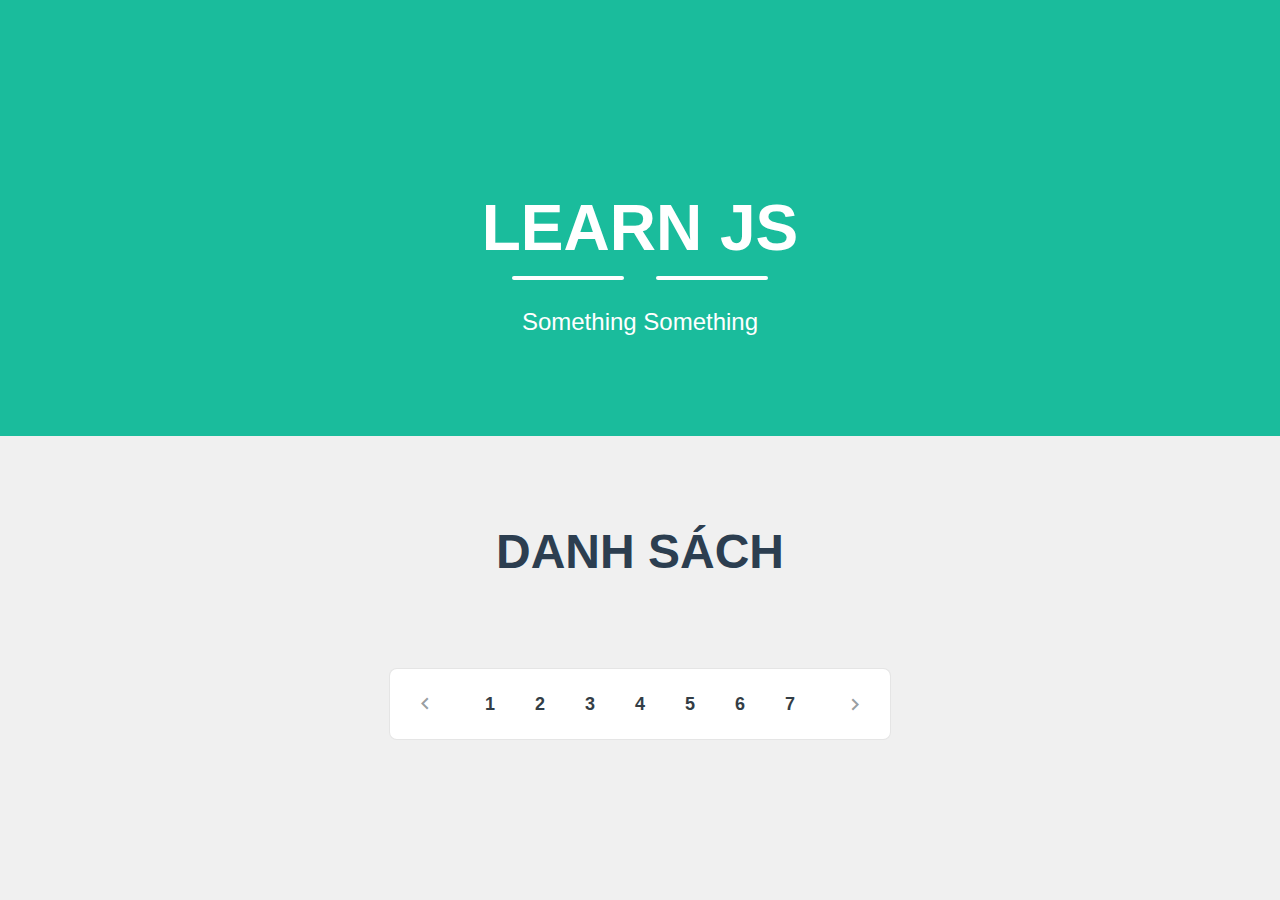
<file: index.html>
<!DOCTYPE html>
<html lang="en-US">
<head>
<meta charset="UTF-8">
<meta name="viewport" content="width=device-width, initial-scale=1">
<link rel="shortcut icon" href="https://upload.wikimedia.org/wikipedia/commons/thumb/7/73/Flat_tick_icon.svg/1200px-Flat_tick_icon.svg.png">
<link href="https://fonts.googleapis.com/icon?family=Material+Icons" rel="stylesheet" />
<link rel="stylesheet" href="01/css.css">
<title>Time right now is: </title>
</head>
<body id="page-top">
    
    <!-- Masthead-->
    <header class="masthead bg-primary text-white text-center">
        <div class="container d-flex align-items-center flex-column">
            <!-- Masthead Heading-->
            <h1 class="masthead-heading text-uppercase mb-0">Learn JS</h1>
            <!-- Icon Divider-->
            <div class="divider-custom divider-light">
                <div class="divider-custom-line"></div>
                <div class="divider-custom-icon"><i class="fas fa-star"></i></div>
                <div class="divider-custom-line"></div>
            </div>
            <!-- Masthead Subheading-->
            <p class="masthead-subheading font-weight-light mb-0">Something Something</p>
        </div>
    </header>

    <!-- Portfolio Section-->
    <section class="page-section portfolio" id="portfolio">
        <div class="container">
            <!-- Portfolio Section Heading-->
            <h2 class="page-section-heading text-center text-uppercase text-secondary mb-0">Danh sách</h2>
        </div>
    </section>

    <!-- Start Pagingation-->
    <div class="pagination">
        <div class="pagination-container">
            <div class="pagination-hover-overlay"></div>
            <a href="#0" class="pagination-prev">
                <span class="icon-pagination icon-pagination-prev">
                    <i class="icon material-icons">
                        keyboard_arrow_left
                    </i>
                </span>
            </a>

            <a href="/02/index.html" class="pagination-page-number">1</a>
            <a href="#0" class="pagination-page-number">2</a>
            <a href="#0" class="pagination-page-number">3</a>
            <a href="#0" class="pagination-page-number">4</a>
            <a href="#0" class="pagination-page-number">5</a>
            <a href="#0" class="pagination-page-number">6</a>
            <a href="/index.html" class="pagination-page-number">7</a>
            <a href="#0" class="pagination-next">
                <span class="icon-pagination icon-pagination-next">
                    <i class="icon material-icons">
                        keyboard_arrow_left
                    </i>
                </span>
            </a>
        </div>
    </div>
    <!-- End Pagination-->
    <script src="https://cdn.jsdelivr.net/npm/bootstrap@5.1.0/dist/js/bootstrap.bundle.min.js"></script>
</body>

<script type = "text/JavaScript" src="https://code.jquery.com/jquery-3.4.1.min.js"></script>
<script type = "text/JavaScript" src = "01/javascript.js"></script>
<!-- Bootstrap core JS-->
<script src="https://cdn.jsdelivr.net/npm/bootstrap@5.1.0/dist/js/bootstrap.bundle.min.js"></script>
</file>
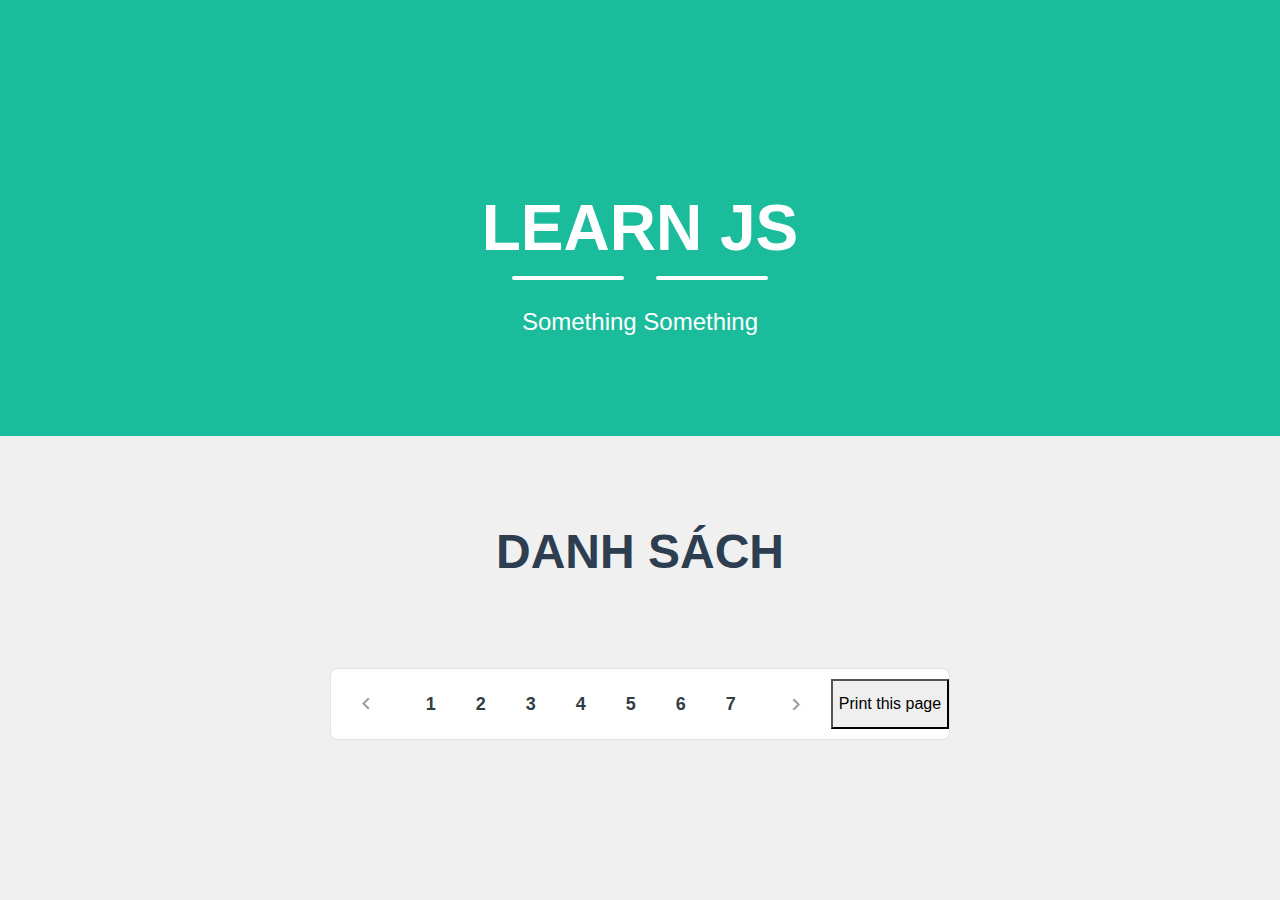
<file: 01/index.html>
<!DOCTYPE html>
<html lang="en-US">
<head>
<meta charset="UTF-8">
<meta name="viewport" content="width=device-width, initial-scale=1">

<link href="https://fonts.googleapis.com/icon?family=Material+Icons" rel="stylesheet" />
<link rel="stylesheet" href="css.css">
<title>Time right now is: </title>
</head>
<body id="page-top">
    
    <!-- Masthead-->
    <header class="masthead bg-primary text-white text-center">
        <div class="container d-flex align-items-center flex-column">
            <!-- Masthead Heading-->
            <h1 class="masthead-heading text-uppercase mb-0">Learn JS</h1>
            <!-- Icon Divider-->
            <div class="divider-custom divider-light">
                <div class="divider-custom-line"></div>
                <div class="divider-custom-icon"><i class="fas fa-star"></i></div>
                <div class="divider-custom-line"></div>
            </div>
            <!-- Masthead Subheading-->
            <p class="masthead-subheading font-weight-light mb-0">Something Something</p>
        </div>
    </header>

    <!-- Portfolio Section-->
    <section class="page-section portfolio" id="portfolio">
        <div class="container">
            <!-- Portfolio Section Heading-->
            <h2 class="page-section-heading text-center text-uppercase text-secondary mb-0">Danh sách</h2>
        </div>
    </section>

    <!-- Start Pagingation-->
    <div class="pagination">
        <div class="pagination-container">
            <div class="pagination-hover-overlay"></div>
            <a href="#0" class="pagination-prev">
                <span class="icon-pagination icon-pagination-prev">
                    <i class="icon material-icons">
                        keyboard_arrow_left
                    </i>
                </span>
            </a>

            <a href="/02/index.html" class="pagination-page-number">1</a>
            <a href="#0" class="pagination-page-number">2</a>
            <a href="#0" class="pagination-page-number">3</a>
            <a href="#0" class="pagination-page-number">4</a>
            <a href="#0" class="pagination-page-number">5</a>
            <a href="#0" class="pagination-page-number">6</a>
            <a href="/index.html" class="pagination-page-number">7</a>
            <a href="#0" class="pagination-next">
                <span class="icon-pagination icon-pagination-next">
                    <i class="icon material-icons">
                        keyboard_arrow_left
                    </i>
                </span>
            </a>
            <button onclick="window.print()">Print this page</button>
        </div>
    </div>
    <!-- End Pagination-->
    <script src="https://cdn.jsdelivr.net/npm/bootstrap@5.1.0/dist/js/bootstrap.bundle.min.js"></script>
</body>

<script type = "text/JavaScript" src="https://code.jquery.com/jquery-3.4.1.min.js"></script>
<script type = "text/JavaScript" src = "javascript.js"></script>
<!-- Bootstrap core JS-->
<script src="https://cdn.jsdelivr.net/npm/bootstrap@5.1.0/dist/js/bootstrap.bundle.min.js"></script>
</file>
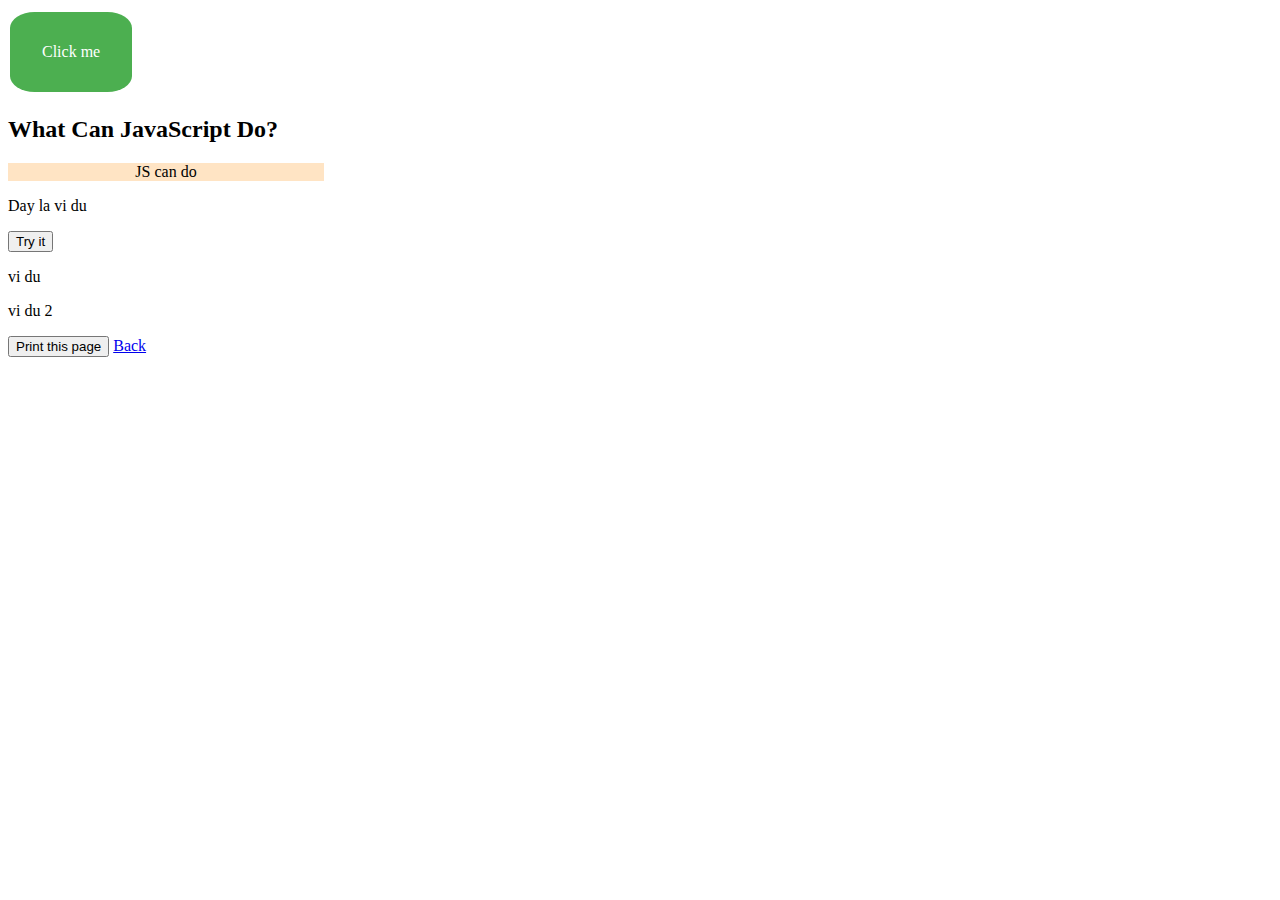
<file: 02/index.html>
<!DOCTYPE html>
<html lang="en-US">
<head>
<meta charset="UTF-8">
<meta name="viewport" content="width=device-width, initial-scale=1">
<link rel="shortcut icon" href="https://upload.wikimedia.org/wikipedia/commons/thumb/7/73/Flat_tick_icon.svg/1200px-Flat_tick_icon.svg.png">
<title>Time right now is: </title>



<style>

html {
  scroll-behavior: smooth;
}
.button {
  background-color: #4CAF50; /* Green */
  border: none;
  color: white;
  padding: 15px 32px;
  text-align: center;
  text-decoration: none;
  display: inline-block;
  font-size: 16px;
  margin: 4px 2px;
  cursor: pointer;
  -webkit-transition-duration: 0.4s; /* Safari */
  transition-duration: 0.4s;
  border-radius:20%;
}

.button2:hover {
  
  background-color: #3e8e41;
}
</style>
</head>
</body>
<div class="button button2" onclick="myFunction2()" id = "change">
    <p>Click me</p>
</div>
<h2>What Can JavaScript Do?</h2>

<p id="demo" style = "background-color: bisque; display: block; border-style: 1px; width: 25%; text-align: center;">JS can do</p>
<p>Day la vi du </p>

<button onclick="myFunction()">Try it</button>
<p id = "note">vi du</p>
<p id = "note">vi du 2</p>

<!--In trang-->
<button onclick="window.print()">Print this page</button>

<a href="#change" id = "back">Back</a>

</body>
<script src="https://ajax.googleapis.com/ajax/libs/jquery/3.3.1/jquery.min.js"></script>
<script type = "text/JavaScript" src = "scripts.js"></script>
<script src="https://ajax.googleapis.com/ajax/libs/jquery/3.5.1/jquery.min.js"></script>
</html>
</file>
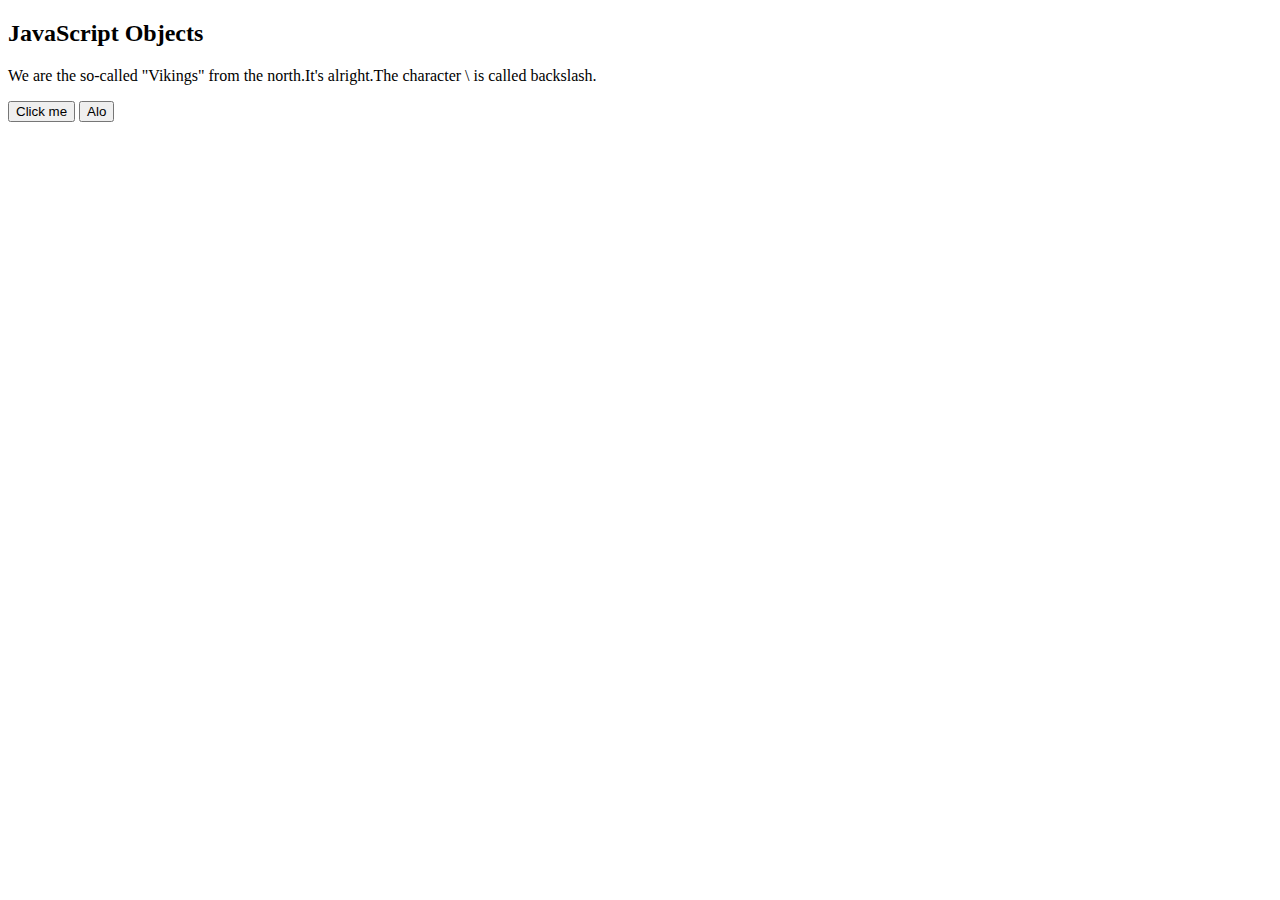
<file: 05/index.html>
<!DOCTYPE html>
<html>
<body id = "body">

<h2>JavaScript Objects</h2>

<p id="demo"></p>
<button onclick="" id = "Click">Click me</button>
<!--
    type of event
Event	     |   Description
onchange	 |   An HTML element has been changed
onclick	The  |   user clicks an HTML element
onmouseover	 |   The user moves the mouse over an HTML element
onmouseout	 |   The user moves the mouse away from an HTML element
onkeydown	 |   The user pushes a keyboard key
onload	     |   The browser has finished loading the page
onfocus	     |   The event occurs when an element gets focus
shiftKey	 |   Returns whether the "SHIFT" key was pressed when an event was triggered
drag	     |   The event occurs when an element is being dragged
keypress	 |   The event occurs when the user presses a key	
keyup	     |   The event occurs when the user releases a key
submit	     |   The event occurs when a form is submitted
-->
<button>Alo</button>


<script>
// Create an object:
const car = {
type:"Fiat", 
model:"500", 
color:"white",
fullName : function() {
    return this.type + " " + this.model;
	}
};

// Display some data from the object:
document.getElementById("demo").innerHTML = "The car type is " + car.fullName();

//onchange="displayChange()" onmouseover = "displayMouseOver" onmouseout = "displayMouseOut()" onkeydown = "displayOnKeyDown" onload ="displayOnLoad"

let div = document.createElement('div');
div.id = "contextMenu";
div.class = "classDiv";
div.innerHTML = div.className;
document.body.appendChild(div);

// document.getElementById("Click").addEventListener("click", function() {
//     console.log(1);
// });
document.getElementById("Click").addEventListener("auxclick", function(e) {
  if (e.button == 1) {
    alert("middle button clicked");
  }
  if (e.button == 0) {
    alert("left button clicked");
  }
  if (e.button == 2) {
    alert("right button clicked");
  }
});
/*
some type of addEventListener
click - keydown - keyup - keypress - mousedown - mouseup - dblclick - contextmenu - auxclick
( 0: left click / 1: middle click / 2: right click)
*/
let text = "We are the so-called \"Vikings\" from the north.It\'s alright.The character \\ is called backslash.";
/*
Other sequences 
\b	    Backspace
\f	    Form Feed
\n	    New Line
\r	    Carriage Return
\t	    Horizontal Tabulator
\v	    Vertical Tabulator
*/

/*
String Methods
slice(start, end)       cắt chuỗi từ vị trí đầu đến cuối, chấp nhận vị trí âm dương
substring(start, end)   cắt chuỗi từ vị trí đầu đến cuối, chấp nhận vị trí dương
substr(start, length)   cắt chuỗi từ vị trí đầu ( chấp nhận vị trí dương ) đến đủ length
*/
document.getElementById("demo").innerHTML = text; 

</script>

</body>
</html>
</file>
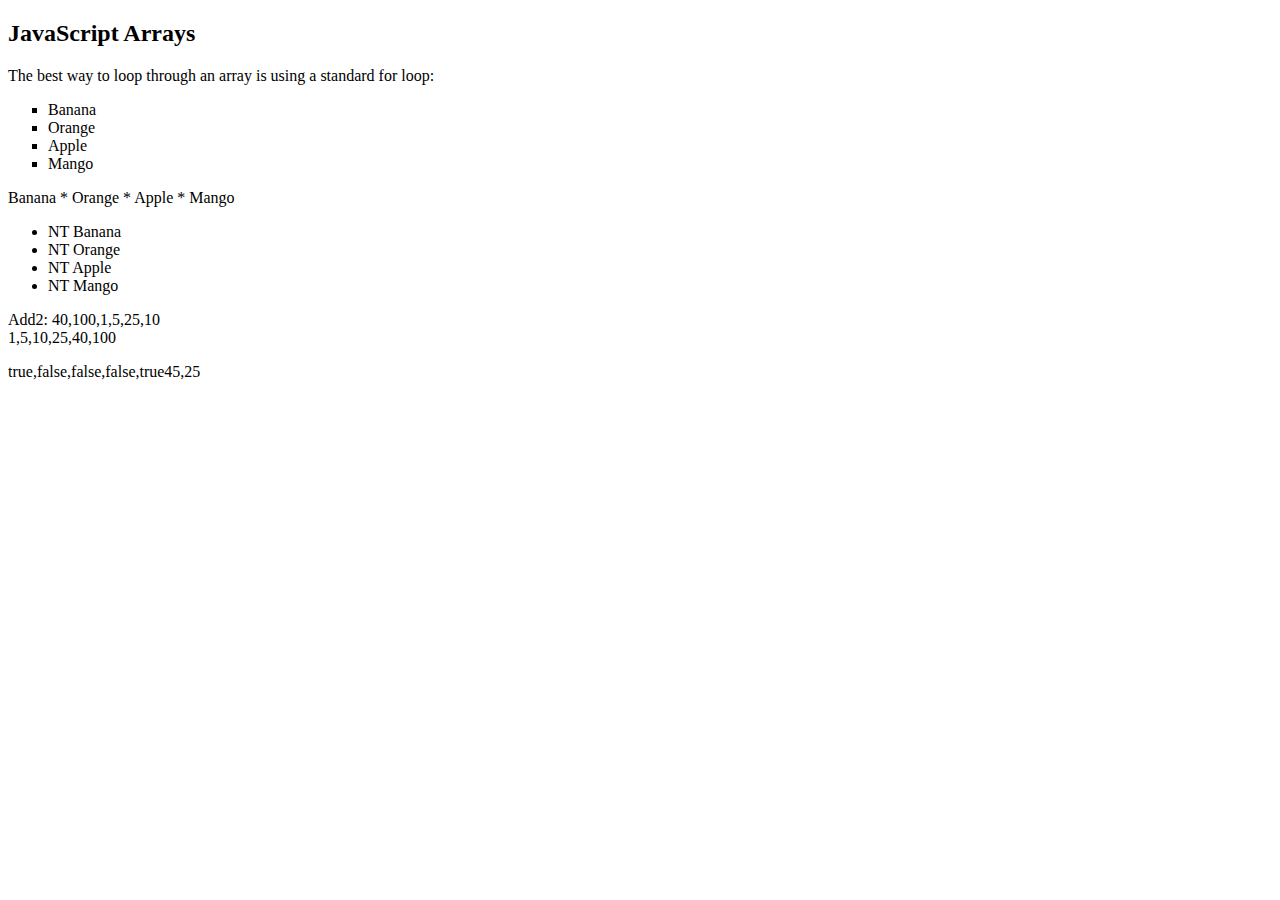
<file: 06/index.html>
<!DOCTYPE html>
<html>
<body>

<h2>JavaScript Arrays</h2>

<p>The best way to loop through an array is using a standard for loop:</p>

<p id="demo">Demo</p>
<p id="add1">Add</p>
<p id="add2">Add2</p>
<p id="add3">Add3</p>


<script>
const fruits = ["Banana", "Orange", "Apple", "Mango"];
let fLen = fruits.length;
//for loop
let text = "<ul>";
for (let i = 0; i < fLen; i++) {
  text += "<li style = 'list-style-type: square;'>" + fruits[i] + "</li>";
}
text += "</ul>";

//foreach 
let newtext = "<ul>";
fruits.forEach(element => {
    newtext += "<li> NT " + element + "</li>";
});
newtext +="</ul>";

document.getElementById("demo").innerHTML = text;
document.getElementById("add1").innerHTML = newtext;
document.getElementById("demo").innerHTML += fruits.join(" * ");


//Random
const points = [40, 100, 1, 5, 25, 10];
document.getElementById("add2").innerHTML += ": "+points+"</br >";
const points1 = [40, 100, 1, 5, 25, 10];
points1.sort(function(a, b){return a - b});
// Ham sap xep 
// Neu sort khong co function phia sau se coi la string de sap xep
document.getElementById("add2").innerHTML += points1+"</br >";

function myFunction() {
  for (let i = points.length -1; i > 0; i--) {
    let j = Math.floor(Math.random() * i)
    //Math.random return 0-1
    let k = points[i]
    points[i] = points[j]
    points[j] = k
  }
  console.log(points);
  document.getElementById("add2").innerHTML += points+"</br >";
}

//Map ghep gia tri myFunction voi day truoc do
const numbers1 = [45, 4, 9, 16, 25];
const numbers2 = numbers1.map(myFunction);
document.getElementById("add3").innerHTML = numbers2;
//Function chua 3 bien: gia tri, item index , chinh day do
function myFunction(value,index, array) {
  console.log(value+" "+index+" "+array.length)
  return value + index + array.length;
}

const over18 = numbers1.filter(myFunction);
document.getElementById("add3").innerHTML += over18 +"</br >";
function myFunction(value, index, array) {
  return value > 18;
}
/*
reduce()        reduce to one single value through left to right - number
reduceRight()   reduce to one single value through right to left - number
every()         check if all values pass test function() - false or true
some()          check if some values pass test function() - false or true
indexOf()       search value in array - return fist index founded
lastIndexOf()   search value in array - return last index founded  
includes()      check if value in array 
find()          find value pass test - value
... 
*/

</script>

</body>
</html>
</file>
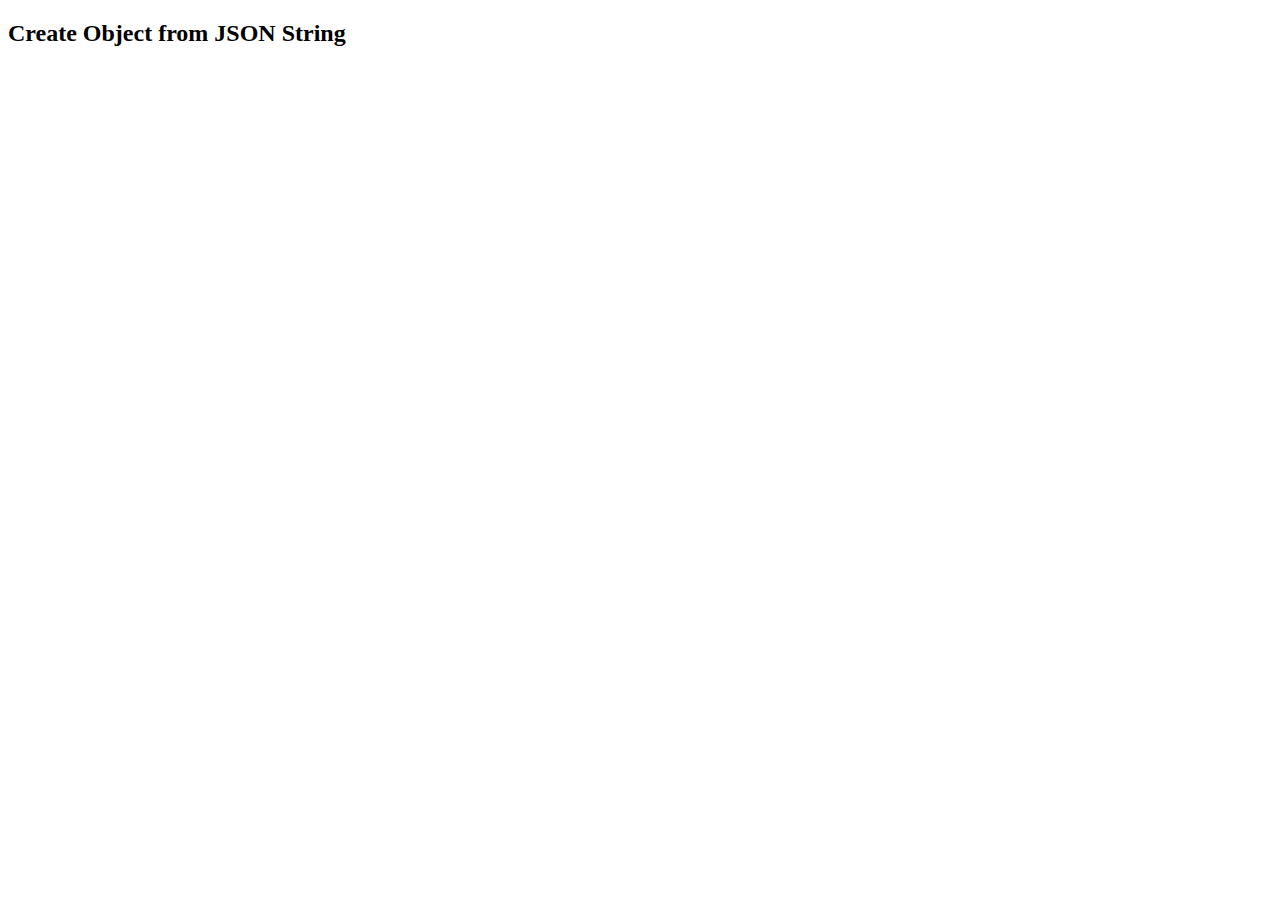
<file: 07/index.html>
<!--
In JavaScript there are 5 different data types that can contain values:

    string
    number
    boolean
    object
    Null
    Undefined 
    Symbol 
    Object
    Function

There are 6 types of objects:

    Object
    Date
    Array
    String
    Number
    Boolean

And 2 data types that cannot contain values:

    null
    undefined

-->

<!DOCTYPE html>
<html>
<body>

<h2>Create Object from JSON String</h2>

<p id="demo"></p>

<script>
let text = '{"employees":[' +
'{"firstName":"John","lastName":"Doe" },' +
'{"firstName":" \"Anna\" de ","lastName":"Smith" },' +
'{"firstName":"Peter","lastName":"Jones" }]}';

const obj = JSON.parse(text);
document.getElementById("demo").innerHTML =
obj.employees[1].firstName + " " + obj.employees[1].lastName;
</script>

</body>
</html>
</file>
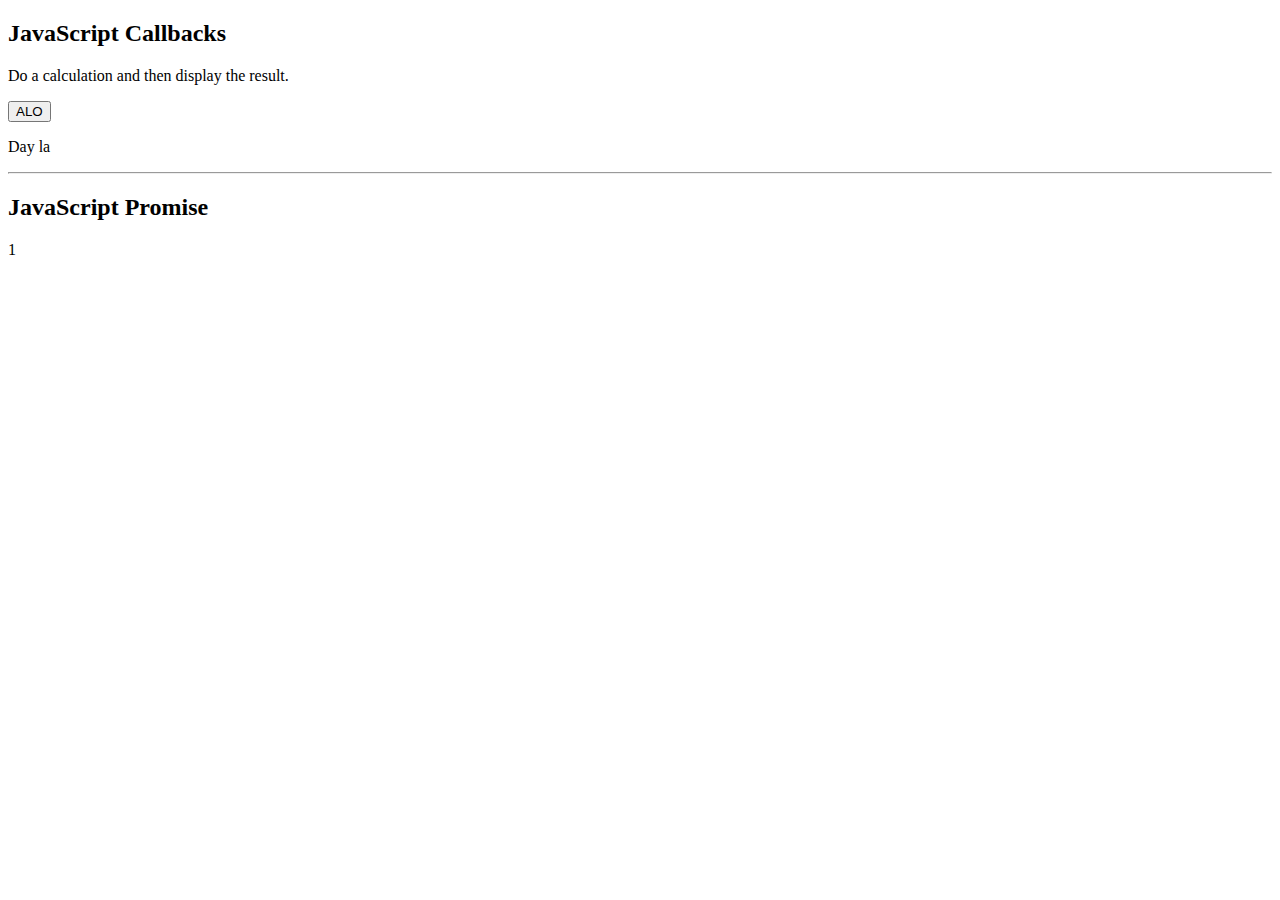
<file: 08/index.html>
<!--
    callback
    async / await
    promise

-->
<!DOCTYPE html>
<html>
<body>

<h2>JavaScript Callbacks</h2>
<!-- Đảm bảo 1 hàm sẽ chỉ thực hiện sau khi thực hiện xong 1 hàm-->
<p>Do a calculation and then display the result.</p>
<button  type="button" onclick="myCalculator(5, 5, myDisplayer1)">ALO</button>
<p id="demoCallBack">Day la</p>

<script>
function myDisplayer1(some) {
    document.getElementById("demoCallBack").innerHTML += some;
}

function myCalculator(num1, num2, myCallback) {
    let sum = num1 + num2;
    setTimeout(myCallback(sum), 200000);
    sum = num1-num2;
    setTimeout(myCallback("Sau đó"), 20000);
}


</script>

<hr>
<h2>JavaScript Promise</h2>

<p id="demoPromise"></p>
<p id="demoPromise2"></p>

<script>
function myDisplayer(some) {
  document.getElementById("demoPromise").innerHTML = some;
}

let myPromise = new Promise(function(myResolve,myReject) {
  let x = 1;

// some code (try to change x to 5)

  if (x == 0) {
    myResolve("0");
  }
  else if(x==1) {
    myReject("1");
  }
  else myReject("Error");
  
});

//các biến value/error lấy lần lượt biến từ Promise(function()) ở trên
//thực hiện then lần lượt từ trên xuống dưới
/*
myPromise.then(
  function(value) { }
  function(error) { }
);
*/
myPromise.then(function(value) {myDisplayer(value);})
          .then(function(result) {myDisplayer(result);})
          .then(function(result) {myDisplayer(result);})
          .catch(function(value) {myDisplayer(value);})

function getData(callback, errorCallback) {
  try {
    // Do some network/api stuff...
    callback(resolve)
  } catch (e) {
    errorCallback(e);
  }
}

getData(resolve => console.log(resolve), reject => console.error(reject));

function getDataAsync() {
  return new Promise((resolve, reject) => {
    let num1 = 1;
    let num2 = 3;
    getData(resolve, reject);
  });
}

getDataAsync() 
    .then(result => console.log(result))
    .catch(error => console.error(error));

</script>

</body>
</html>
</file>
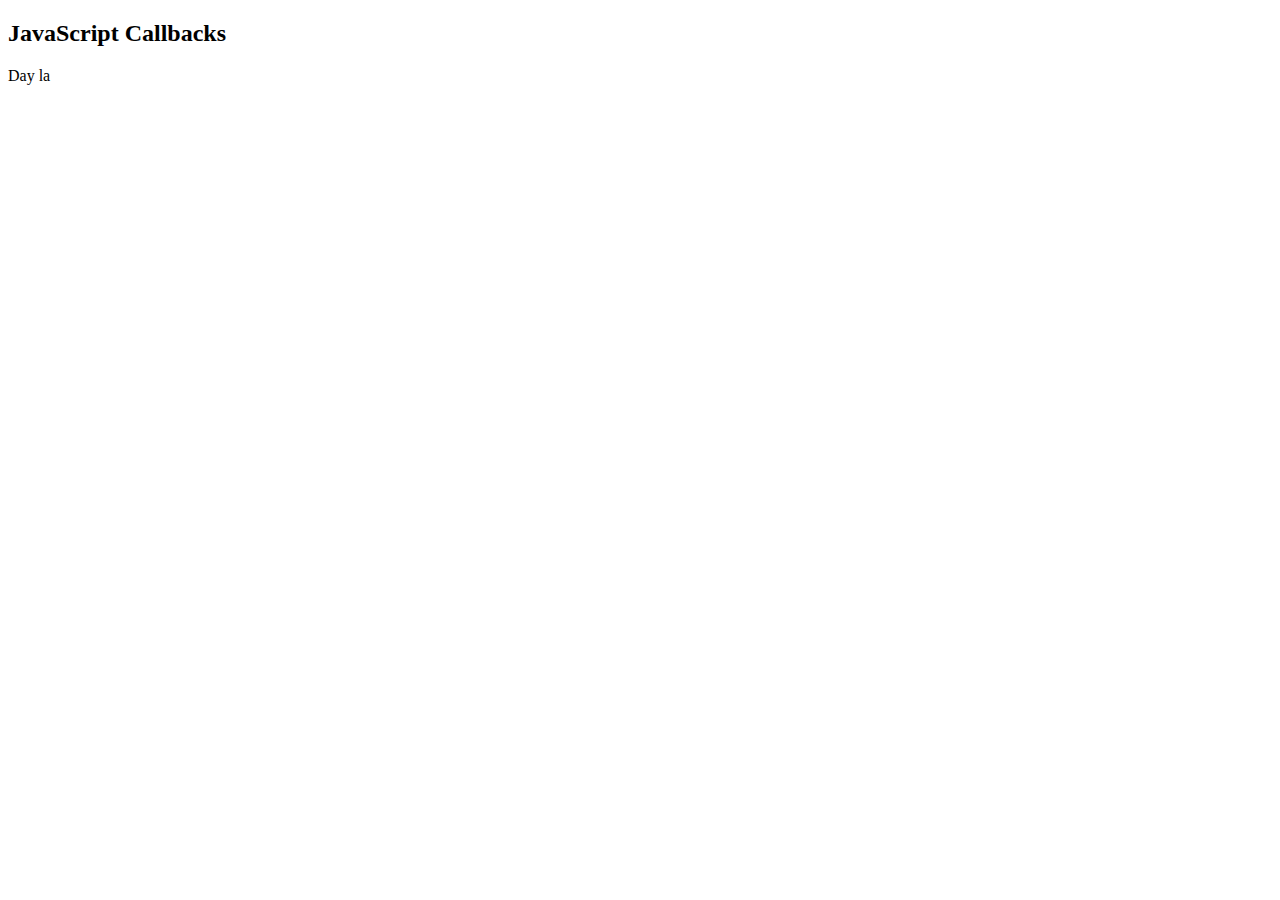
<file: 09/index.html>
<!DOCTYPE html>
<html>
<body>

<h2>JavaScript Callbacks</h2>
<!-- Đảm bảo 1 hàm sẽ chỉ thực hiện sau khi thực hiện xong 1 hàm-->

<p id="demoCallBack">Day la</p>

<script>
    const resultPromise = function(idea) {
    return new Promise(function(resolve, reject) {
        if (idea.isGood) {
            console.log(idea.idea);
            resolve(idea);
        } else {
            reject({
                idea: idea.idea,
                reason: "Not Realistic"
            });
        }
    });
};

resultPromise({
        idea: "Make Gold from Iron",
        isGood: false
    })
    .then(function() {
        console.info("I'm Rich!");
    }, function(err) {
        console.info("Rejected as: " + err.idea + "hahaha");
    });

</script>
</file>
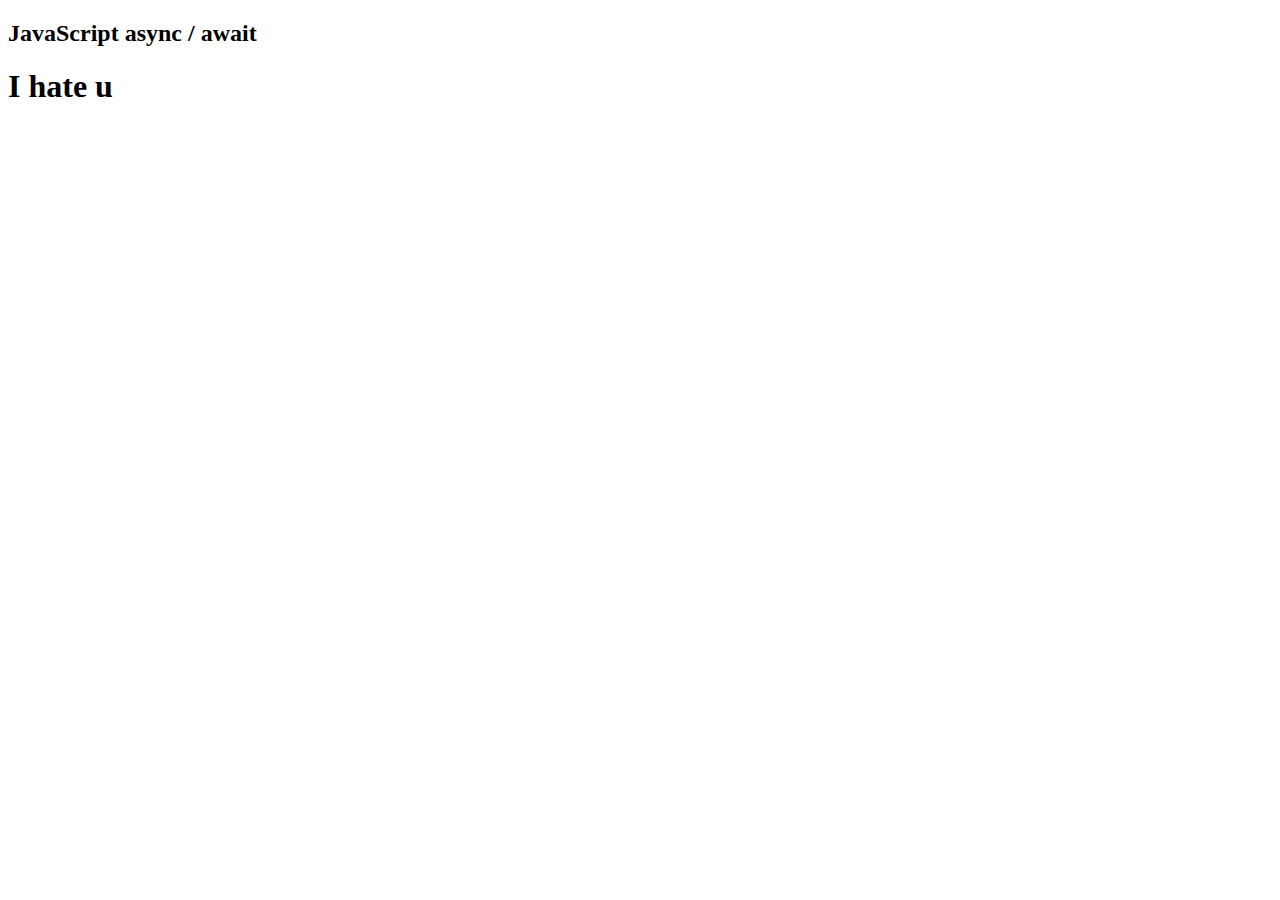
<file: 10/index.html>
<!DOCTYPE html>
<html>
<body>

<h2>JavaScript async / await</h2>

<h1 id="demo"></h1>

<script>
async function myDisplay() {
  let myPromise = new Promise(function(myResolve, myReject) {
  	let x = 5;
 	if(x == 0){myResolve("I love You !!");}
    else myReject("I hate u");
  });
  document.getElementById("demo").innerHTML = 
  await myPromise.then(
  	function(value) {alert(value); return value;},
  	function(value) {alert(value);return value;}
  );
}

myDisplay();
</script>

</body>
</html>
</file>
